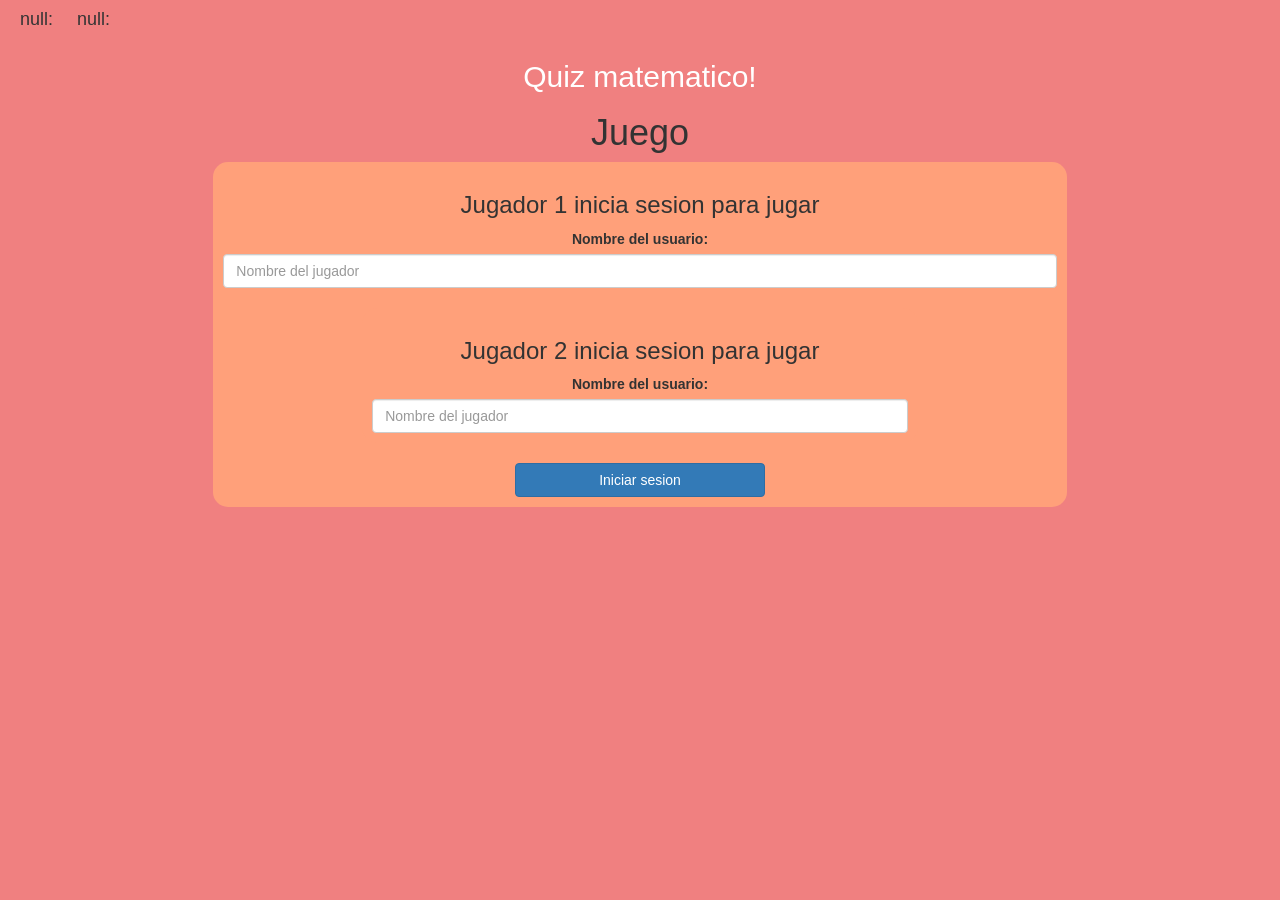
<file: index.html>
<!DOCTYPE html>
<html>
<head>
	<title>Adivina el número</title>

<meta name="viewport" content="width=device-width, initial-scale=1">
<link rel="stylesheet" href="https://maxcdn.bootstrapcdn.com/bootstrap/3.4.0/css/bootstrap.min.css">
<script src="https://ajax.googleapis.com/ajax/libs/jquery/3.4.1/jquery.min.js"></script>
<script src="https://maxcdn.bootstrapcdn.com/bootstrap/3.4.0/js/bootstrap.min.js"></script>

<link rel="stylesheet" type="text/css" href="game.css">
<script src="game_login.js"></script>
</head>
<body>
    <h4 id = player1_name></h4> <span id = "player1_score"></span>
    <h4 id = player2_name></h4> <span id = "player2_score"></span>

    <div class = "container"></div>
    <center>
        <h2 style = "color:white;">Quiz matematico!</h2>
        <h1>Juego</h1>
        <div class = "col-lg-4, col-sm-8 y col-xs-11 login_div1">
           <h3>Jugador 1 inicia sesion para jugar</h3>
           <label>Nombre del usuario:</label>
           <input type = "text" ID = "player1_name_input" class = "form-control" placeholder = "Nombre del jugador">

     <br> 

           
         <div class = "col-lg-4, col-sm-8 y col-xs-11 login_div2">
             <h3>Jugador 2 inicia sesion para jugar</h3>
             <label>Nombre del usuario:</label>
             <input type = "text" ID = "player2_name_input" class = "form-control" placeholder = "Nombre del jugador">
         </div>
     <br>
         <button style = "width:30%" class = "btn btn-primary" onclick = "addUser();">Iniciar sesion</button>
    </center>
    <script src = "quiz_game_page.js"></script>
</body>
</html>
</file>
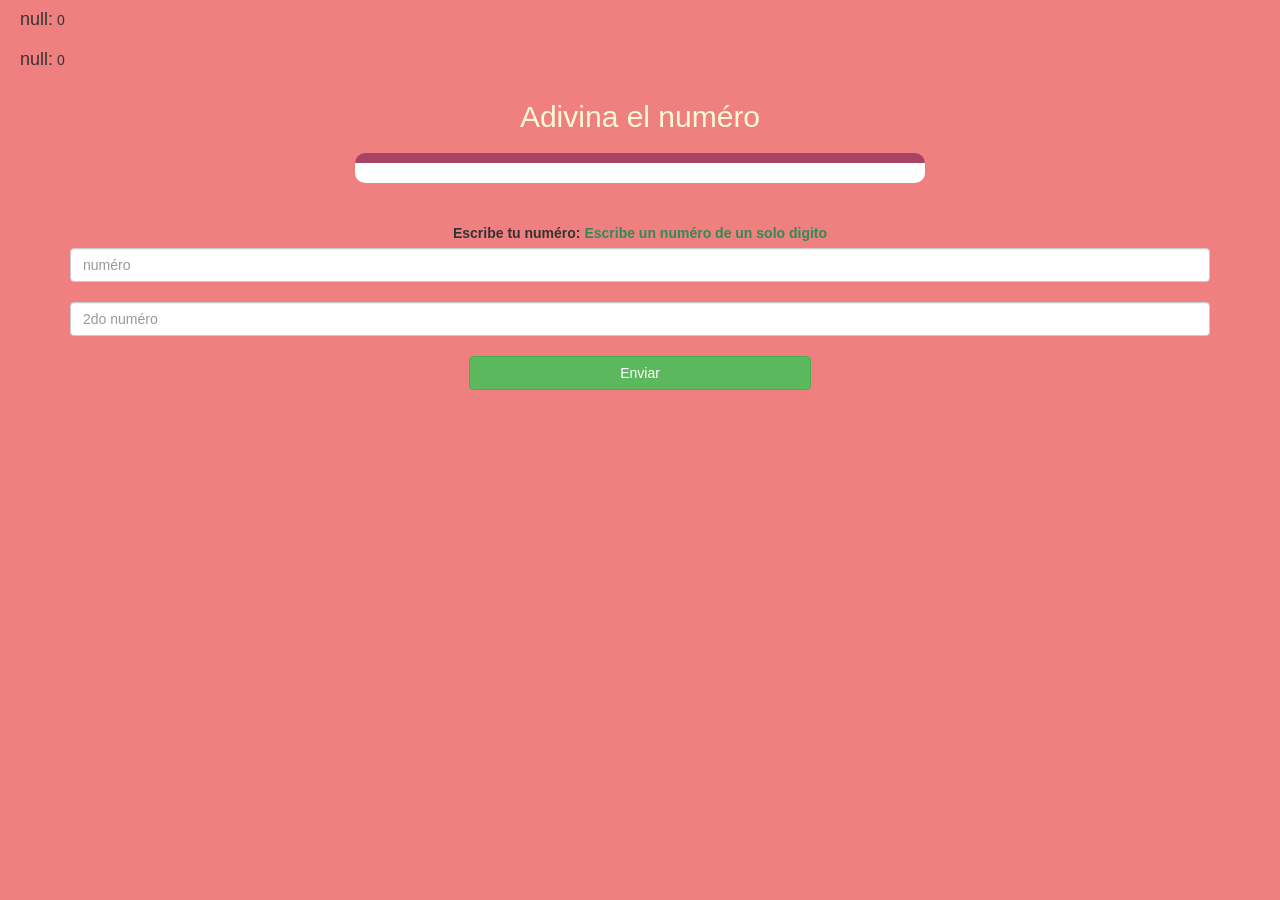
<file: game.html>
<!DOCTYPE html>
<html>
<head>
	<title>Adivina el número</title>

<meta name="viewport" content="width=device-width, initial-scale=1">
<link rel="stylesheet" href="https://maxcdn.bootstrapcdn.com/bootstrap/3.4.0/css/bootstrap.min.css">
<script src="https://ajax.googleapis.com/ajax/libs/jquery/3.4.1/jquery.min.js"></script>
<script src="https://maxcdn.bootstrapcdn.com/bootstrap/3.4.0/js/bootstrap.min.js"></script>

<link rel="stylesheet" type="text/css" href="game.css">
</head>
<body>
<h4 id = "player1_name"></h4>
<span id = "player1_scort"></span>
    <br>
<h4 id = "player2_name"></h4>
<span id = "player2_scort"></span>
<div class="container">
	<center>
		<h2 style="color: lightgoldenrodyellow;">Adivina el numéro</h2>

        <h3 id = "player_question"></h3>
		<h3 id = "player_answear"></h3>
		<div id = "output" class = "col-lg-6"></div> 
		<br>
		<br>

		<label>Escribe tu numéro: <b style="color: seagreen">Escribe un numéro de un solo digito</b></label>
        <input type = "text" id = "number1" class = "form-control" placeholder = "numéro"> 
		<br>
        <input type = "text" id = "number2" class = "form-control" placeholder = "2do numéro"> 
        <br>
        <button onclick = "send()" class = "btn btn-success" style = "width:30%">Enviar</button>
	</center>
</div>

<script src="quiz_game_page.js"></script>
</body>
</html>
</file>
<file: game.css>
body
{
	background: lightcoral;
}

	.login_div1 , .login_div2
	{
		background: lightsalmon;
		padding: 10px;
		float: none;
		border-radius: 15px;
	}


#player1_name , #player2_name
{
	display: inline-block;
	margin-left: 20px;
}
#word
{
	width: 60%;
}
#word_display
{
	letter-spacing: 5px;
}
#output
{
background: white;
border-radius: 10px;
border-top: 10px solid #AA4465;
padding: 10px;
float: none;
text-align: left;
}
</file>
